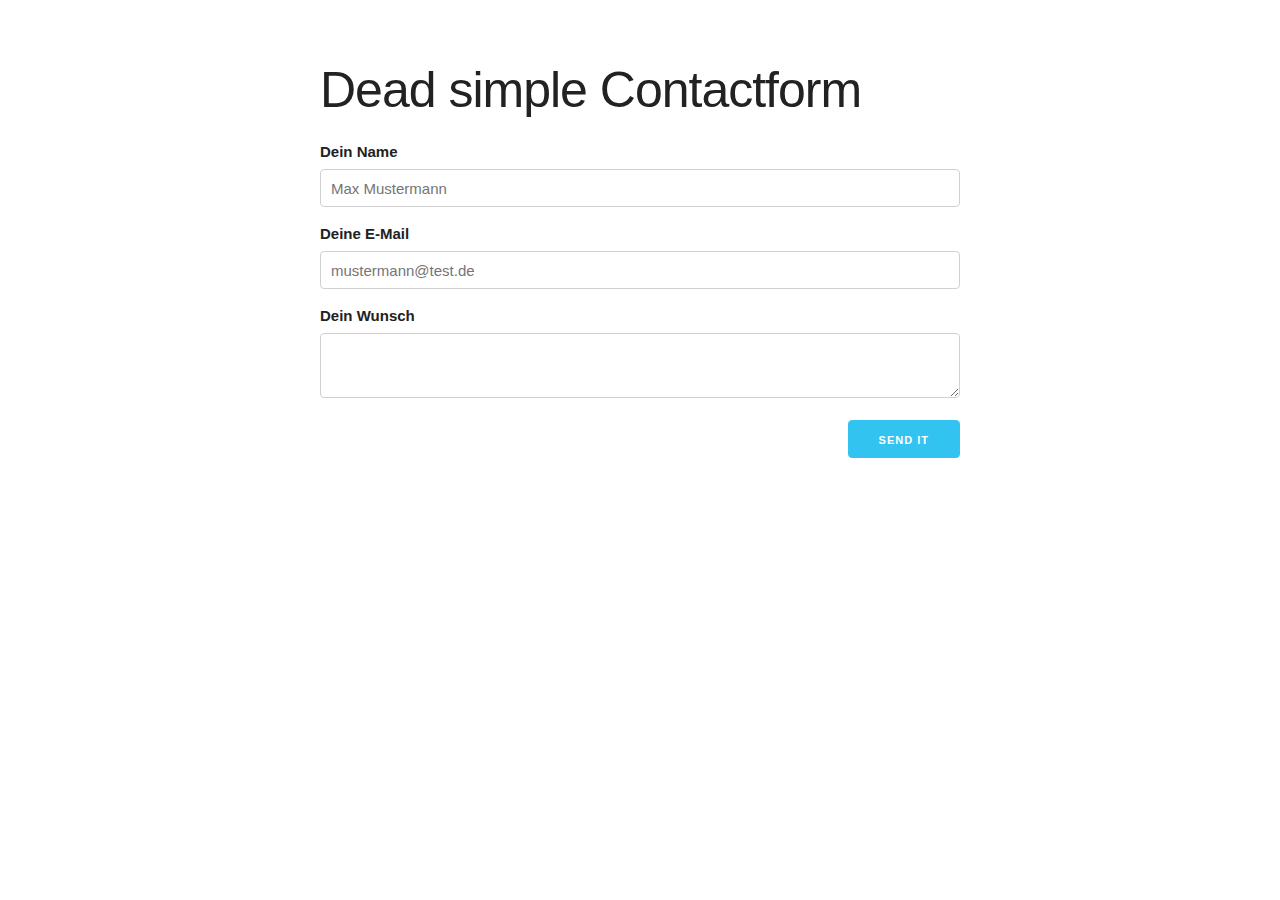
<file: XX-jQuery/index.htm>
<!DOCTYPE html>
<html lang="de">
  <head>
    <meta charset="utf-8">
    <meta name="viewport" content="width=device-width, initial-scale=1.0" />
    <title>jQuery und Formulare</title>
    <link  rel="stylesheet"  href="css/normalize.css">
    <link  rel="stylesheet"  href="css/skeleton.css">
    <script src="js/jquery-3.4.1.min.js"></script>
    <script>
      
    </script>
    <style>
        body {
            margin-top: 6rem;
        }
      .right {
        text-align: right;
      }

      .container {
          width: 640px;
      }
    </style>
  </head>

  <body>
    <div class="container">
      <h1>
        Dead simple Contactform
      </h1>

      <!--
          Das Formtag umschließt das gesammte Formular

          Das Attribut method gibt die Sendemethode an, über die das Formular 
          übertragen wird GET oder POST ist hier möglich.

          Das action-Attribut zeigt an, an welche Seite das Formular gesendet werden soll.

      -->
      <form method="GET" action="send.htm">
        <div>
            <!--
                Label sind dafür da, um Formularfelder zu bezeichnen
                das Attribut for zeigt auf eine ID des dazugerhörigen Input-Feldes
            -->
          <label for="name">Dein Name</label>
          <!-- 
              Inputfelder sind die Eingabefelder von Formularen
              
              Attribute sind primär:
               - name = Zur Bezeichnung des Feldes
               - type = Ist es ein password-, ein text- email-Eingabefeld
               - placeholder = Was soll im Feld stehen, wenn es noch keine Eingabe gibt? 
               - required = Soll die Eingabe erforderlich sein
           -->
          <input 
            class="u-full-width" 
            id="name" 
            name="name"
            type="text"
            placeholder="Max Mustermann"
            required
          />
        </div>
        <div>
          <label for="email">Deine E-Mail</label>
          <input class="u-full-width"  id="email" type="email" name="email" placeholder="mustermann@test.de" required />
        </div>
        <div>
          <label for="text">Dein Wunsch</label>
          <textarea class="u-full-width"  id="text" name="text" required></textarea>
        </div>
        <div class="right">
        <button class="button-primary" type="submit">Send it</button>
        </div>
      </form>
    </div>
  </body>
</html>
</file>
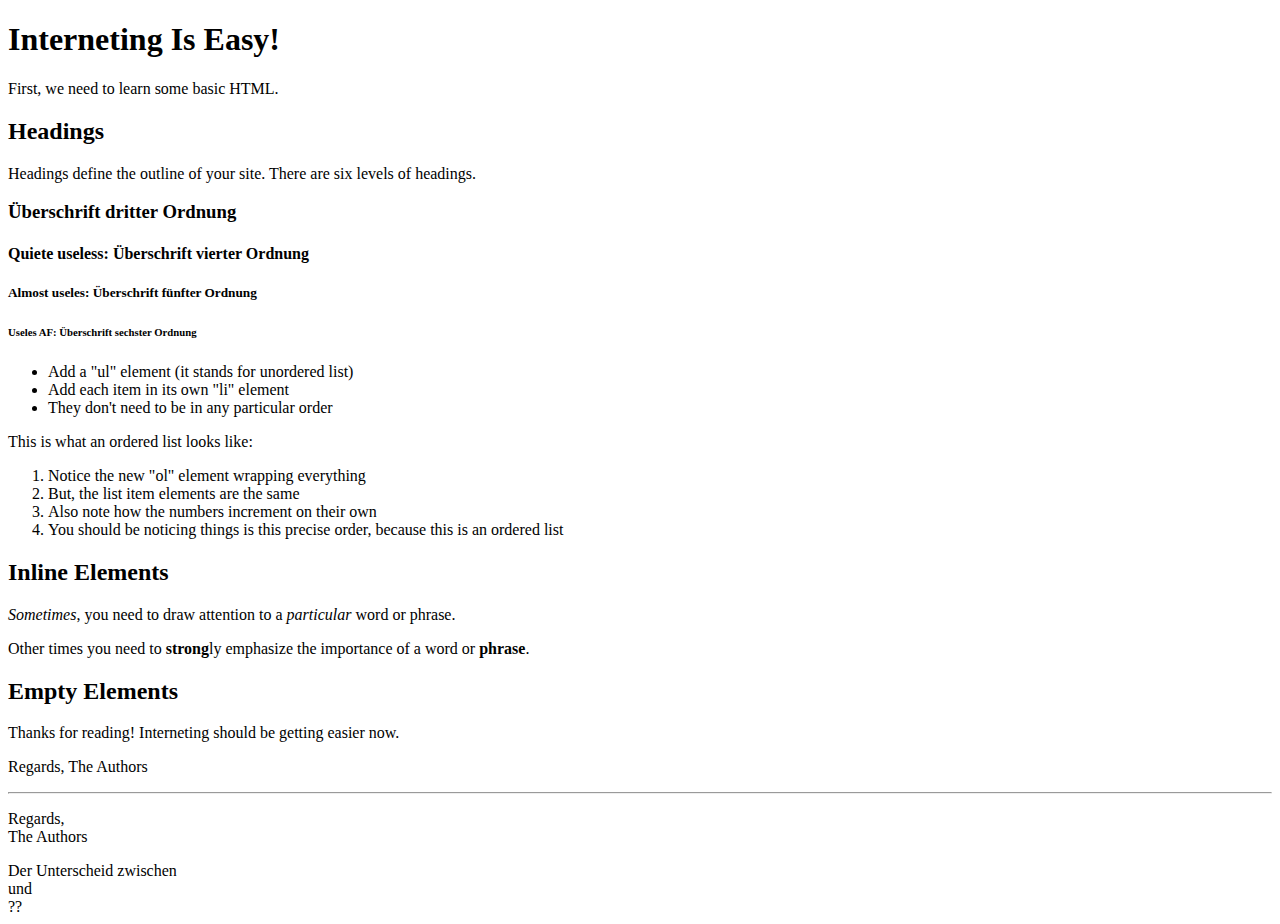
<file: 01-basic-webpages/basics.html>
<!--
  Dieses ist ein HTML-Kommentar, den ich hier nutzen werde, um einzelne 
  Elemente ein wenig zu beschreiben, er wird nach der Eckigen Klammer "<" mit 
  der Zeichenfolge "!--" geöffnet und kann danach ein oder auch mehrzeilig sein.

  Geschlossen wird er mit der folgenden Zeichenkombination:
-->
<!--
  Als erstes steht die sog. Doctype-Description in jedem XML-artigen Dokument bei HTML5 wurde
  diese angenehm verkürzt.
-->
<!DOCTYPE html>
<!-- Dann geht es auch richtig los mit HTML, der HTML-Tag umschließt alles andere der 
  Seite und enthätlt genau zwei Tags: HEAD und BODY - jeweils einmal ;)  -->
<html>
  <!-- Im Head stehen Dinge, die die Seite näher Beschreiben, soetwas wie der Titel, Metaangaben
  Referenzen auf Scripte und Stylesheets -->
  <head>
    <!-- Hier der Tiel -->
    <title>Interneting Is Easy!</title>
  </head>
  <!-- Inhalt kommt NUR in den Body-Tag-->
  <body>
    <!-- Als erstes eine Überschrift der ersten Ordnung h1, dieser Tag darf keinmal oder auch 
      mehrfach vorkommen es sei jedoch sehr empfohlen, diesen genau einmal zu benutzen -->
    <h1>Interneting Is Easy!</h1>
    <!-- Text steht üblicherweise in sog. p-Tags, den Paragraphen -->
    <p>First, we need to learn some basic HTML.</p>

    <h2>Headings</h2>
    <p>
      Headings define the outline of your site. There are six levels of
      headings.
    </p>
    <h3>
      Überschrift dritter Ordnung
    </h3>
    <h4>
      Quiete useless: Überschrift vierter Ordnung
    </h4>
    <h5>
      Almost useles: Überschrift fünfter Ordnung
    </h5>
    <h6>
      Useles AF: Überschrift sechster Ordnung
    </h6>
    <!--
      Ungeordnete Listen kurz UL, diese enthalten einzelne Listenelemente: li
    -->
    <ul>
      <li>Add a "ul" element (it stands for unordered list)</li>
      <li>Add each item in its own "li" element</li>
      <li>They don't need to be in any particular order</li>
    </ul>

    <p>This is what an ordered list looks like:</p>
    <!--
      Dan gibt es neben den ungeordneten Listen die geordneten Listen in engl. 
      Ordered Lists kurz OL, die wie die geordneten Listen funktionieren
    -->
    <ol>
      <li>Notice the new "ol" element wrapping everything</li>
      <li>But, the list item elements are the same</li>
      <li>Also note how the numbers increment on their own</li>
      <li>
        You should be noticing things is this precise order, because this is an
        ordered list
      </li>
    </ol>
    <!--
      Dann gibt es eine Klasse von Elementen, die sog. Inline Elements, sie heißen so, weil sie 
      im gegensatz zu den Boxed-Elementen, die häufig die gesamte Breite in Anspruch nehmen und 
      bei denen Folgeelemente meist in der nächsten Zeile stehen.
    -->
    <h2>Inline Elements</h2>

    <!-- 
    Itallic == Emphasis aber i !== em
    https://developer.mozilla.org/de/docs/Web/HTML/Element/em
     -->
    <p>
      <em>Sometimes</em>, you need to draw attention to a <i>particular</i> word
      or phrase.
    </p>
    <!-- Bold vs. Strong -->
    <p>
      Other times you need to <strong>strong</strong>ly emphasize the importance
      of a word or <b>phrase</b>.
    </p>

    <!-- line breaks -->
    <h2>Empty Elements</h2>

    <p>Thanks for reading! Interneting should be getting easier now.</p>

    <p>Regards, The Authors</p>
    <hr />
    <p>
      Regards, <br />
      The Authors
    </p>

    <!-- Trailing Slashes ????  -->
    <!-- Dann kennt ihr mit HR und BR nun die ersten inline-Elemente -->

    Der Unterscheid zwischen <br />
    und <br>
    ??
  </body>
</html>
</file>
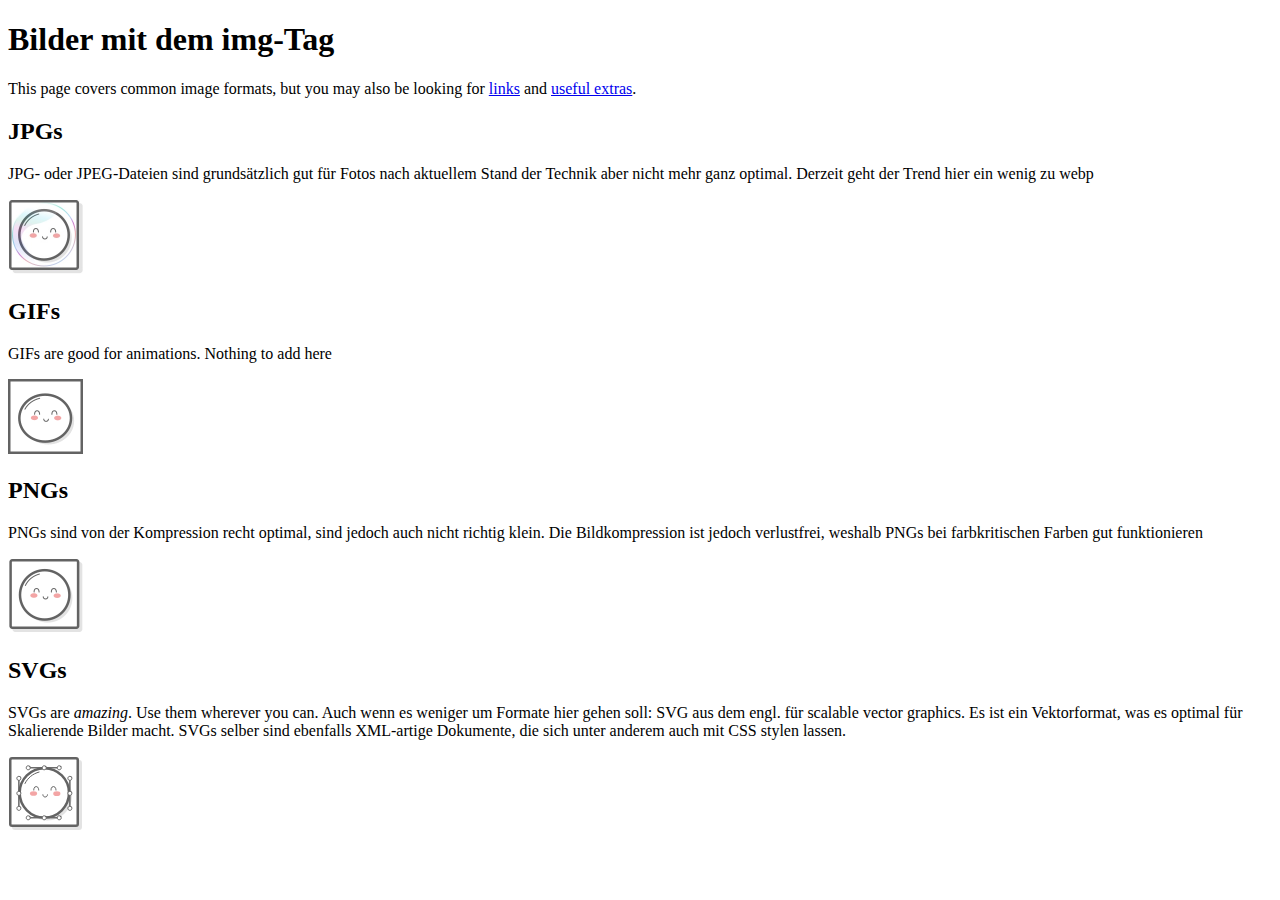
<file: 02-links-and-images/images.html>
<!DOCTYPE html>
<!-- Hier noch ein Attribut, der modernen Browsern hilft Sprachen sauber zu erkennen bzw. festzusetzen -->
<html lang="de">
  <head>
    <title>Bilder in HTML</title>
  </head>
  <body>
    <h1>Bilder mit dem img-Tag</h1>
    <p>
      This page covers common image formats, but you may also be looking for
      <a href="links.html">links</a> and
      <a href="misc/extras.html">useful extras</a>.
    </p>

    <h2>JPGs</h2>

    <p>
      JPG- oder JPEG-Dateien sind grundsätzlich gut für Fotos nach aktuellem
      Stand der Technik aber nicht mehr ganz optimal. Derzeit geht der Trend
      hier ein wenig zu webp
    </p>

    <img src="images/mochi.jpg" width='75' alt='A mochi ball in a bubble'/>

    <h2>GIFs</h2>

    <p>GIFs are good for animations. Nothing to add here</p>

    <img src="images/mochi.gif" width='75' alt='A dancing mochi ball'/>

    <h2>PNGs</h2>

    <p>
      PNGs sind von der Kompression recht optimal, sind jedoch auch nicht
      richtig klein. Die Bildkompression ist jedoch verlustfrei, weshalb PNGs
      bei farbkritischen Farben gut funktionieren
    </p>

    <img src="images/mochi.png" width='75' alt='A mochi ball'/>

    <h2>SVGs</h2>

    <p>
      SVGs are <em>amazing</em>. Use them wherever you can. Auch wenn es weniger
      um Formate hier gehen soll: SVG aus dem engl. für scalable vector
      graphics. Es ist ein Vektorformat, was es optimal für Skalierende Bilder
      macht. SVGs selber sind ebenfalls XML-artige Dokumente, die sich unter
      anderem auch mit CSS stylen lassen.
    </p>

    <img src="images/mochi.svg" width='75'  alt='A mochi ball with Bézier handles'/>
  </body>
</html>
</file>
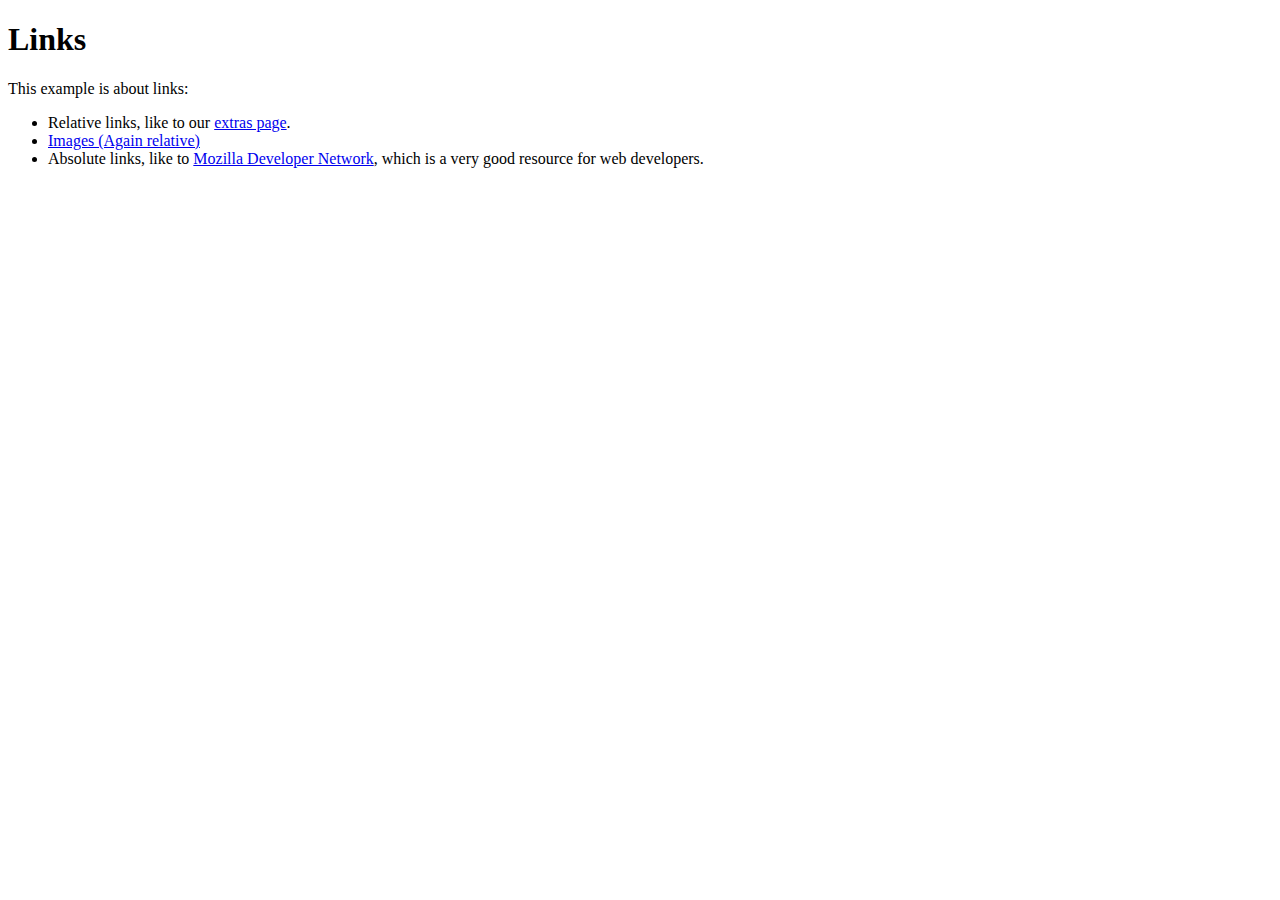
<file: 02-links-and-images/links.html>
<!DOCTYPE html>
<html>
  <head>
    <title>Links</title>
  </head>
  <body>
    <h1>Links</h1>
    <p>This example is about links:</p>
        <ul>
                <!-- 
                  
                  Relative Links sind immer relativ zur aktuellen Datei bezogen.
                
                  Man kann so relativ alles machen. Dennoch ein paar gut gemeinte Empfehlungen:
                   - Kleinschreibung
                   - Bintestriche und Unterstriche zur Trennung benutzen
                   - KEINE Umlaute *
                   - KEINE Leerzeichen *
                   - KEINE Sonderzeichen *

                   *: Es sei denn, man hat Langeweile und sucht gerne 2 Stunden nach Fehlern
                -->
                <li>Relative links, like to our <a href='misc/extras.html'>extras
                    page</a>.</li>
                <li><a href="images.html">Images (Again relative)</a></li>
                <!-- 
                  bsolute Links hingegen sind absolut zur Domain oder absolut auf das Dateisystem oder 
                  Internet bezogen.
                
                  Ein weiteres Attribut ist das target-Attribut, es lässt folgende Werte zu:
                  _self - ist bereits der Standard, der den Link im aktuellen Fenster öffnet
                  _blank - für ein neues Fenster
                  _parent - im Elternfenster
                  _top - im Browserfenster
                  NAME - aus den Framezeiten von Annodazumal - bitte einfach ignorieren wie 
                  im besten Fall _parent und _top ebenfalls
                  Mehr dazu unter: https://wiki.selfhtml.org/wiki/Referenz:HTML/Attribute/target
                -->
                <li>Absolute links, like to
                  <a href='https://developer.mozilla.org/en-US/docs/Web/HTML' target="_blank">Mozilla
                  Developer Network</a>, which is a very good resource for web
                  developers.</li>
        </ul>
        
  </body>
</html>
</file>
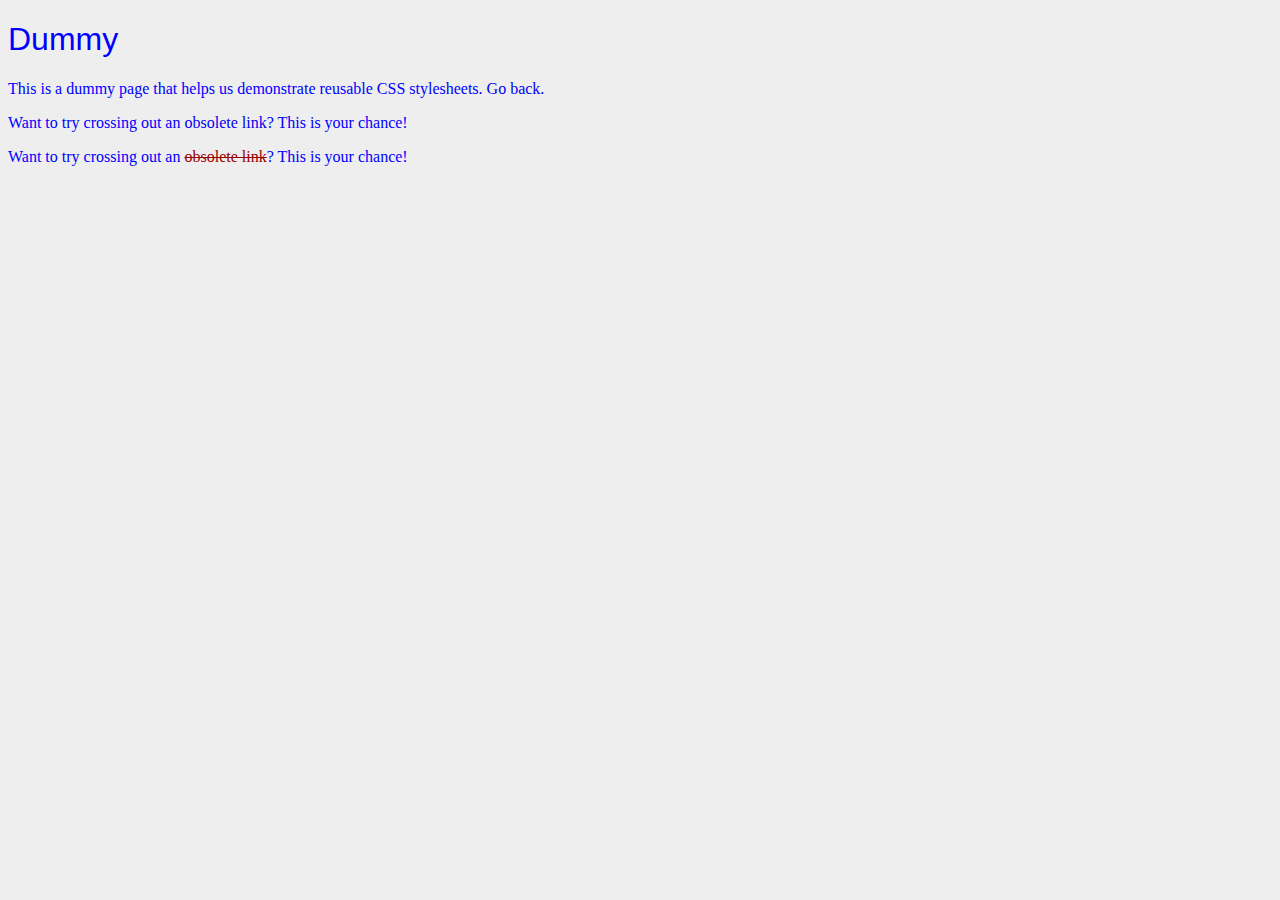
<file: 03-hello-css/dummy.html>
<!DOCTYPE html>
<html lang="en">
  <head>
    <meta charset="UTF-8" />
    <title>Dummy</title>
    <link rel="stylesheet" href="styles.css" />
    <style>
      body {
        color: #0000ff; /* Blue */
      }
    </style>
  </head>
  <body>
    <h1>Dummy</h1>

    <p>
      This is a dummy page that helps us demonstrate reusable CSS stylesheets.
      <a href="hello-css.html">Go back</a>.
    </p>

    <p>
      Want to try crossing out an <a href="nowhere.html">obsolete link</a>? This
      is your chance!
    </p>

    <p>
      Want to try crossing out an
      <a
        href="nowhere.html"
        style="color: #990000; text-decoration: line-through;"
        >obsolete link</a
      >? This is your chance!
    </p>
  </body>
</html>
</file>
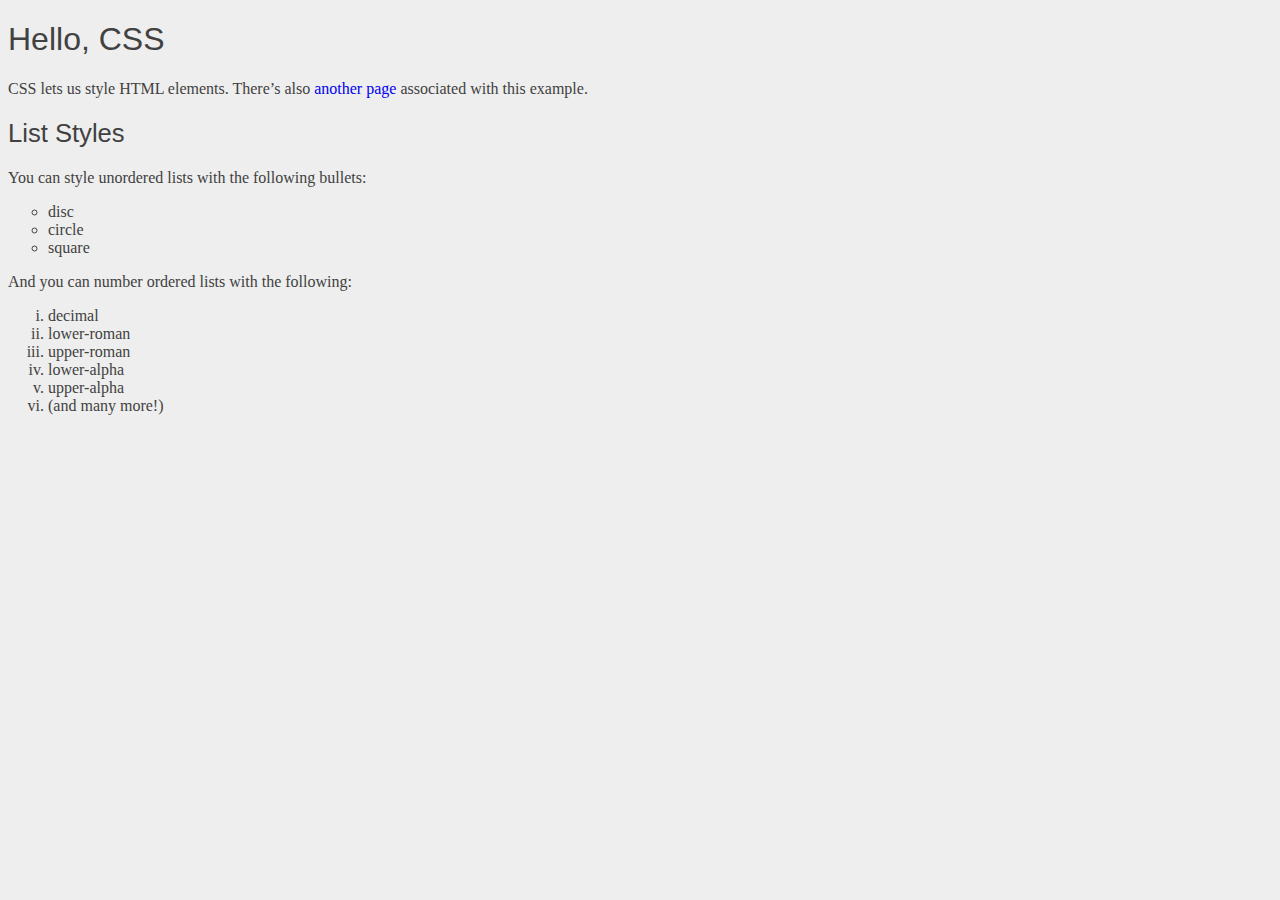
<file: 03-hello-css/hello-css.html>
<!DOCTYPE html>
<html lang='de'>
  <head>
    <meta charset='UTF-8'/>
    <title>Hello, CSS</title>
    <link rel='stylesheet' href='styles.css'/>
  </head>
  <body>
    <h1>Hello, CSS</h1>

    <p>CSS lets us style HTML elements. There’s also
       <a href='dummy.html'>another page</a> associated with this example.</p>

    <h2>List Styles</h2>

    <p>You can style unordered lists with the following bullets:</p>

    <ul>
      <li>disc</li>
      <li>circle</li>
      <li>square</li>
    </ul>

    <p>And you can number ordered lists with the following:</p>

    <ol>
      <li>decimal</li>
      <li>lower-roman</li>
      <li>upper-roman</li>
      <li>lower-alpha</li>
      <li>upper-alpha</li>
      <li>(and many more!)</li>
    </ol>
  </body>
</html>
</file>
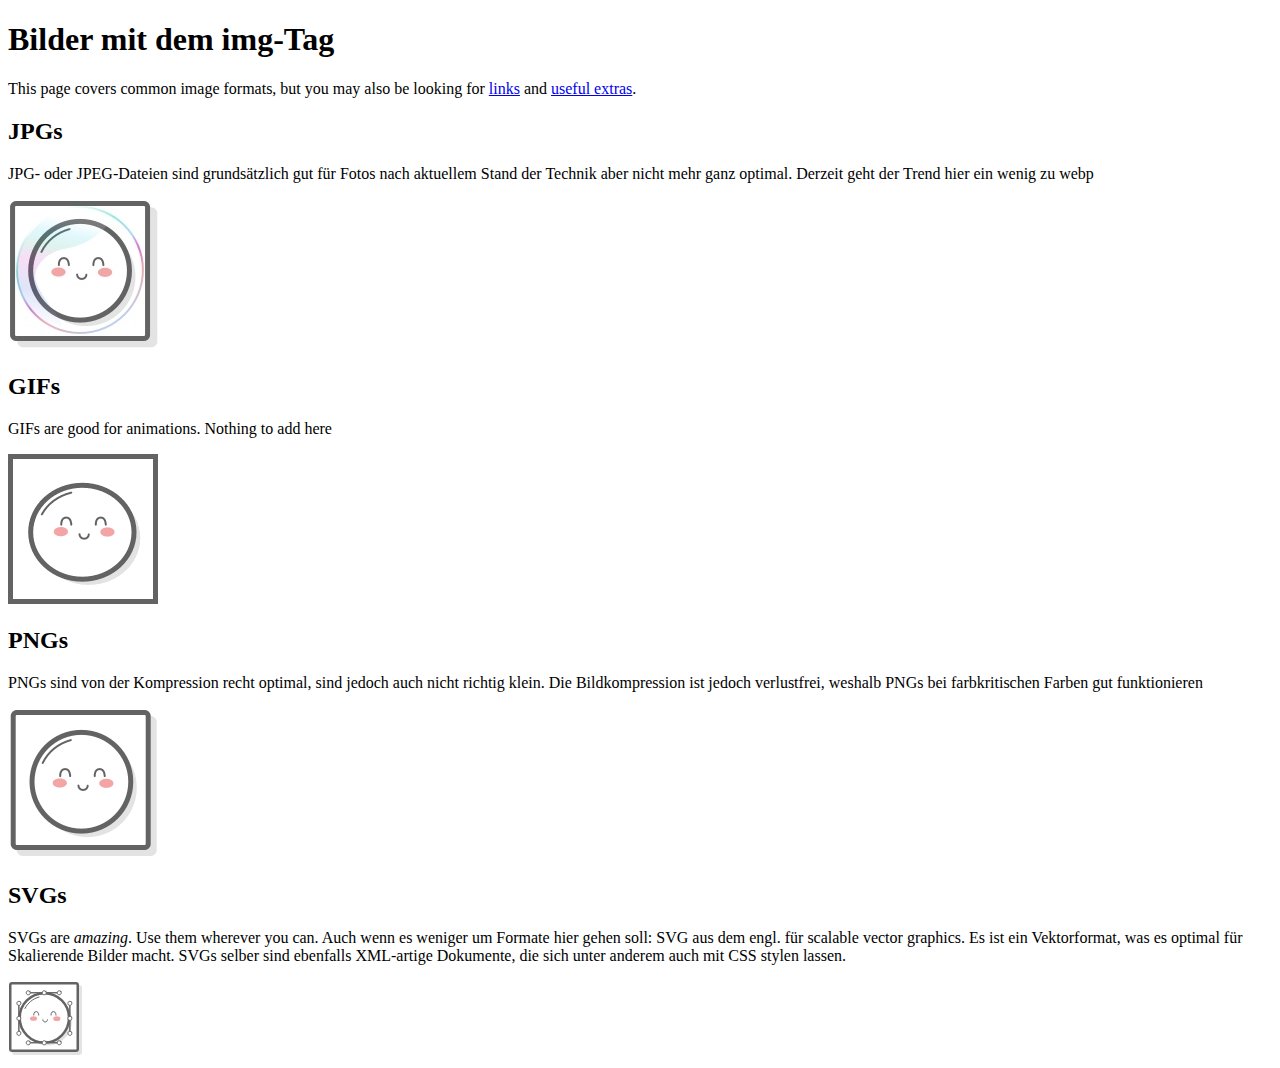
<file: links-and-images/images.html>
<!DOCTYPE html>
<html>
  <head>
    <title>Images</title>
  </head>
  <body>
    <h1>Bilder mit dem img-Tag</h1>
    <p>
      This page covers common image formats, but you may also be looking for
      <a href="links.html">links</a> and
      <a href="misc/extras.html">useful extras</a>.
    </p>

    <h2>JPGs</h2>

    <p>
      JPG- oder JPEG-Dateien sind grundsätzlich gut für Fotos nach aktuellem
      Stand der Technik aber nicht mehr ganz optimal. Derzeit geht der Trend
      hier ein wenig zu webp
    </p>

    <img src="images/mochi.jpg" />

    <h2>GIFs</h2>

    <p>GIFs are good for animations. Nothing to add here</p>

    <img src="images/mochi.gif" />

    <h2>PNGs</h2>

    <p>
      PNGs sind von der Kompression recht optimal, sind jedoch auch nicht
      richtig klein. Die Bildkompression ist jedoch verlustfrei, weshalb PNGs
      bei farbkritischen Farben gut funktionieren
    </p>

    <img src="images/mochi.png" />

    <h2>SVGs</h2>

    <p>
      SVGs are <em>amazing</em>. Use them wherever you can. Auch wenn es weniger
      um Formate hier gehen soll: SVG aus dem engl. für scalable vector
      graphics. Es ist ein Vektorformat, was es optimal für Skalierende Bilder
      macht. SVGs selber sind ebenfalls XML-artige Dokumente, die sich unter
      anderem auch mit CSS stylen lassen.
    </p>

    <img src="images/mochi.svg" />
  </body>
</html>
</file>
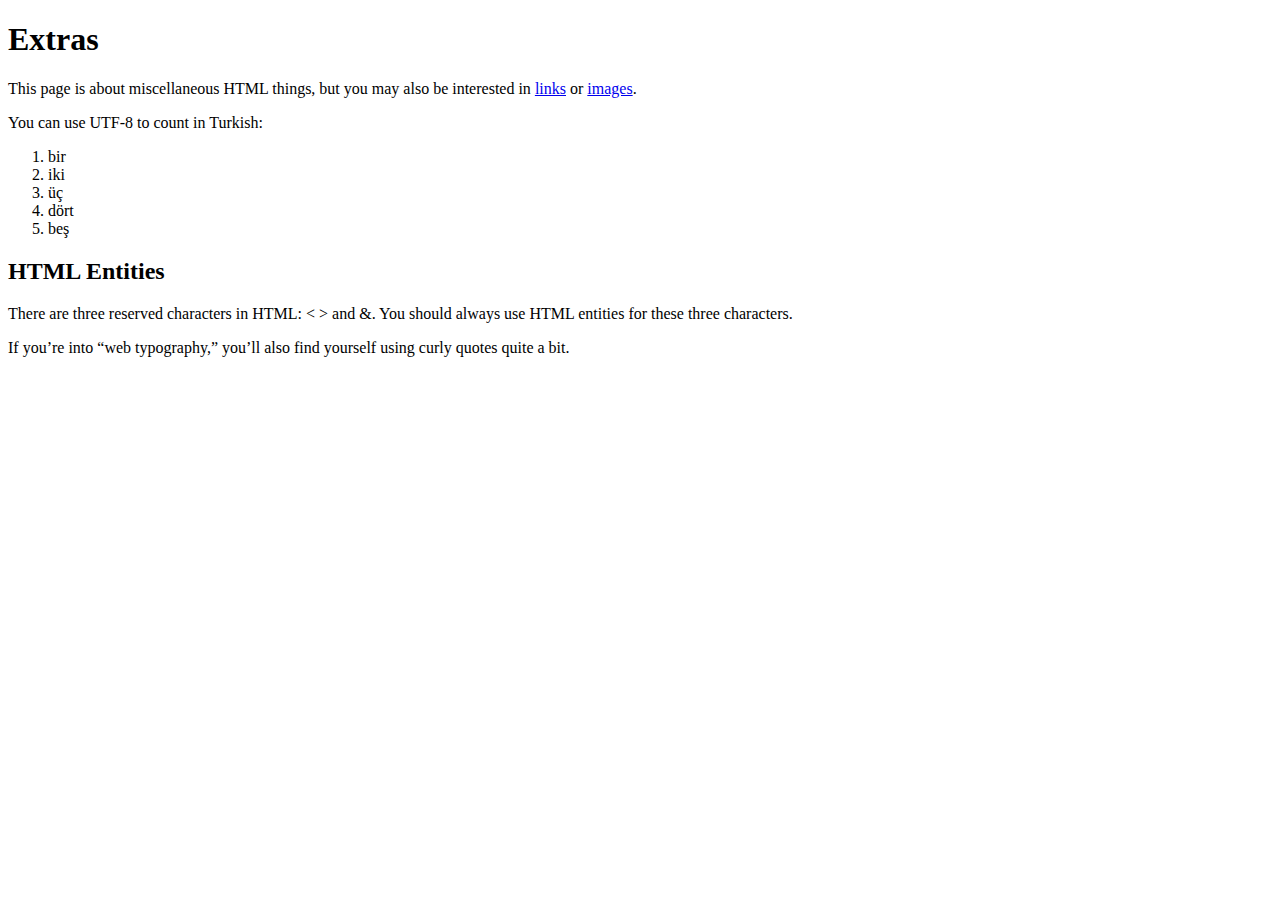
<file: 02-links-and-images/msic/extras.html>
<!DOCTYPE html>
<html>
  <head>
    <title>Extras</title>
    <!-- 
      Eine wichtige Angabe, die in jedes HTML-Grundgerüst reingehört, um einfach Fehler in der Kodierung zu vermeiden.
     -->
    <meta charset='UTF-8'/>
  </head>
  <body>
    <h1>Extras</h1>
    <!-- 
      Da die Links auch hier relativ verlinkt werden muss erst das Verzeichnis 
      relativ verlassen werden in Dateipfaden haben sich hierfür zwei Punkte etabliert: ..
    -->
    <p>
      This page is about miscellaneous HTML things, but you may also be
      interested in <a href="../links.html">links</a> or
      <a href="../images.html">images</a>.
    </p>

    <p>You can use UTF-8 to count in Turkish:</p>

    <ol>
      <li>bir</li>
      <li>iki</li>
      <li>üç</li>
      <li>dört</li>
      <li>beş</li>
    </ol>



    <h2>HTML Entities</h2>
<p>There are three reserved characters in HTML: &lt; &gt; and &amp;. You
   should always use HTML entities for these three characters.</p>


   <p>If you&rsquo;re into &ldquo;web typography,&rdquo; you&rsquo;ll also find
      yourself using curly quotes quite a bit.</p>
  </body>
</html>
</file>
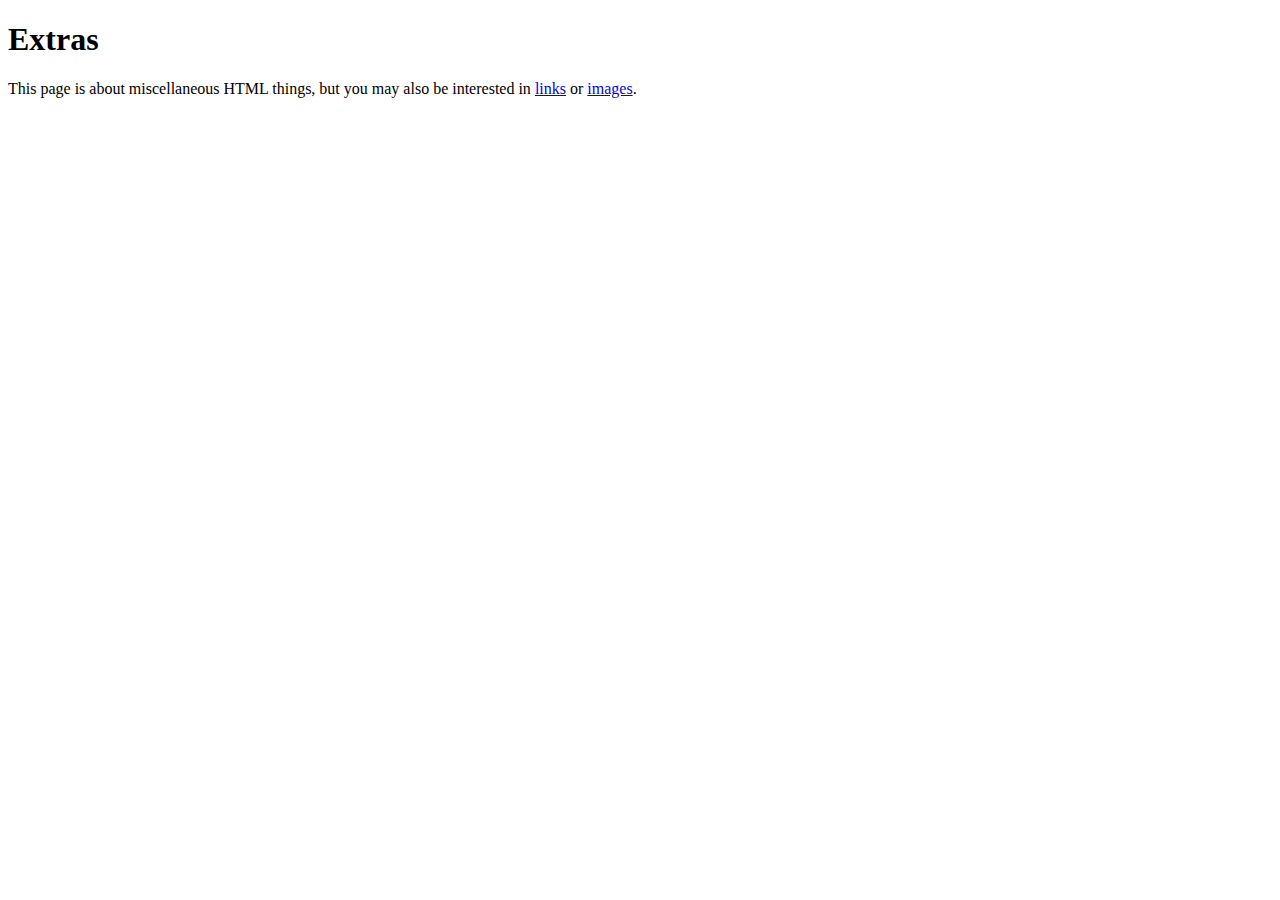
<file: links-and-images/msic/extras.html>
<!DOCTYPE html>
<html>
  <head>
    <title>Extras</title>
  </head>
  <body>
    <h1>Extras</h1>
    <!-- 
      Da die Links auch hier relativ verlinkt werden muss erst das Verzeichnis 
      relativ verlassen werden in Dateipfaden haben sich hierfür zwei Punkte etabliert: ..
    -->
    <p>This page is about miscellaneous HTML things, but you may
        also be interested in <a href='../links.html'>links</a> or
        <a href='../images.html'>images</a>.</p>
  </body>
</html>
</file>
<file: XX-jQuery/css/skeleton.css>
/*
* Skeleton V2.0.4
* Copyright 2014, Dave Gamache
* www.getskeleton.com
* Free to use under the MIT license.
* http://www.opensource.org/licenses/mit-license.php
* 12/29/2014
*/


/* Table of contents
––––––––––––––––––––––––––––––––––––––––––––––––––
- Grid
- Base Styles
- Typography
- Links
- Buttons
- Forms
- Lists
- Code
- Tables
- Spacing
- Utilities
- Clearing
- Media Queries
*/


/* Grid
–––––––––––––––––––––––––––––––––––––––––––––––––– */
.container {
  position: relative;
  width: 100%;
  max-width: 960px;
  margin: 0 auto;
  padding: 0 20px;
  box-sizing: border-box; }
.column,
.columns {
  width: 100%;
  float: left;
  box-sizing: border-box; }

/* For devices larger than 400px */
@media (min-width: 400px) {
  .container {
    width: 85%;
    padding: 0; }
}

/* For devices larger than 550px */
@media (min-width: 550px) {
  .container {
    width: 80%; }
  .column,
  .columns {
    margin-left: 4%; }
  .column:first-child,
  .columns:first-child {
    margin-left: 0; }

  .one.column,
  .one.columns                    { width: 4.66666666667%; }
  .two.columns                    { width: 13.3333333333%; }
  .three.columns                  { width: 22%;            }
  .four.columns                   { width: 30.6666666667%; }
  .five.columns                   { width: 39.3333333333%; }
  .six.columns                    { width: 48%;            }
  .seven.columns                  { width: 56.6666666667%; }
  .eight.columns                  { width: 65.3333333333%; }
  .nine.columns                   { width: 74.0%;          }
  .ten.columns                    { width: 82.6666666667%; }
  .eleven.columns                 { width: 91.3333333333%; }
  .twelve.columns                 { width: 100%; margin-left: 0; }

  .one-third.column               { width: 30.6666666667%; }
  .two-thirds.column              { width: 65.3333333333%; }

  .one-half.column                { width: 48%; }

  /* Offsets */
  .offset-by-one.column,
  .offset-by-one.columns          { margin-left: 8.66666666667%; }
  .offset-by-two.column,
  .offset-by-two.columns          { margin-left: 17.3333333333%; }
  .offset-by-three.column,
  .offset-by-three.columns        { margin-left: 26%;            }
  .offset-by-four.column,
  .offset-by-four.columns         { margin-left: 34.6666666667%; }
  .offset-by-five.column,
  .offset-by-five.columns         { margin-left: 43.3333333333%; }
  .offset-by-six.column,
  .offset-by-six.columns          { margin-left: 52%;            }
  .offset-by-seven.column,
  .offset-by-seven.columns        { margin-left: 60.6666666667%; }
  .offset-by-eight.column,
  .offset-by-eight.columns        { margin-left: 69.3333333333%; }
  .offset-by-nine.column,
  .offset-by-nine.columns         { margin-left: 78.0%;          }
  .offset-by-ten.column,
  .offset-by-ten.columns          { margin-left: 86.6666666667%; }
  .offset-by-eleven.column,
  .offset-by-eleven.columns       { margin-left: 95.3333333333%; }

  .offset-by-one-third.column,
  .offset-by-one-third.columns    { margin-left: 34.6666666667%; }
  .offset-by-two-thirds.column,
  .offset-by-two-thirds.columns   { margin-left: 69.3333333333%; }

  .offset-by-one-half.column,
  .offset-by-one-half.columns     { margin-left: 52%; }

}


/* Base Styles
–––––––––––––––––––––––––––––––––––––––––––––––––– */
/* NOTE
html is set to 62.5% so that all the REM measurements throughout Skeleton
are based on 10px sizing. So basically 1.5rem = 15px :) */
html {
  font-size: 62.5%; }
body {
  font-size: 1.5em; /* currently ems cause chrome bug misinterpreting rems on body element */
  line-height: 1.6;
  font-weight: 400;
  font-family: "Raleway", "HelveticaNeue", "Helvetica Neue", Helvetica, Arial, sans-serif;
  color: #222; }


/* Typography
–––––––––––––––––––––––––––––––––––––––––––––––––– */
h1, h2, h3, h4, h5, h6 {
  margin-top: 0;
  margin-bottom: 2rem;
  font-weight: 300; }
h1 { font-size: 4.0rem; line-height: 1.2;  letter-spacing: -.1rem;}
h2 { font-size: 3.6rem; line-height: 1.25; letter-spacing: -.1rem; }
h3 { font-size: 3.0rem; line-height: 1.3;  letter-spacing: -.1rem; }
h4 { font-size: 2.4rem; line-height: 1.35; letter-spacing: -.08rem; }
h5 { font-size: 1.8rem; line-height: 1.5;  letter-spacing: -.05rem; }
h6 { font-size: 1.5rem; line-height: 1.6;  letter-spacing: 0; }

/* Larger than phablet */
@media (min-width: 550px) {
  h1 { font-size: 5.0rem; }
  h2 { font-size: 4.2rem; }
  h3 { font-size: 3.6rem; }
  h4 { font-size: 3.0rem; }
  h5 { font-size: 2.4rem; }
  h6 { font-size: 1.5rem; }
}

p {
  margin-top: 0; }


/* Links
–––––––––––––––––––––––––––––––––––––––––––––––––– */
a {
  color: #1EAEDB; }
a:hover {
  color: #0FA0CE; }


/* Buttons
–––––––––––––––––––––––––––––––––––––––––––––––––– */
.button,
button,
input[type="submit"],
input[type="reset"],
input[type="button"] {
  display: inline-block;
  height: 38px;
  padding: 0 30px;
  color: #555;
  text-align: center;
  font-size: 11px;
  font-weight: 600;
  line-height: 38px;
  letter-spacing: .1rem;
  text-transform: uppercase;
  text-decoration: none;
  white-space: nowrap;
  background-color: transparent;
  border-radius: 4px;
  border: 1px solid #bbb;
  cursor: pointer;
  box-sizing: border-box; }
.button:hover,
button:hover,
input[type="submit"]:hover,
input[type="reset"]:hover,
input[type="button"]:hover,
.button:focus,
button:focus,
input[type="submit"]:focus,
input[type="reset"]:focus,
input[type="button"]:focus {
  color: #333;
  border-color: #888;
  outline: 0; }
.button.button-primary,
button.button-primary,
input[type="submit"].button-primary,
input[type="reset"].button-primary,
input[type="button"].button-primary {
  color: #FFF;
  background-color: #33C3F0;
  border-color: #33C3F0; }
.button.button-primary:hover,
button.button-primary:hover,
input[type="submit"].button-primary:hover,
input[type="reset"].button-primary:hover,
input[type="button"].button-primary:hover,
.button.button-primary:focus,
button.button-primary:focus,
input[type="submit"].button-primary:focus,
input[type="reset"].button-primary:focus,
input[type="button"].button-primary:focus {
  color: #FFF;
  background-color: #1EAEDB;
  border-color: #1EAEDB; }


/* Forms
–––––––––––––––––––––––––––––––––––––––––––––––––– */
input[type="email"],
input[type="number"],
input[type="search"],
input[type="text"],
input[type="tel"],
input[type="url"],
input[type="password"],
textarea,
select {
  height: 38px;
  padding: 6px 10px; /* The 6px vertically centers text on FF, ignored by Webkit */
  background-color: #fff;
  border: 1px solid #D1D1D1;
  border-radius: 4px;
  box-shadow: none;
  box-sizing: border-box; }
/* Removes awkward default styles on some inputs for iOS */
input[type="email"],
input[type="number"],
input[type="search"],
input[type="text"],
input[type="tel"],
input[type="url"],
input[type="password"],
textarea {
  -webkit-appearance: none;
     -moz-appearance: none;
          appearance: none; }
textarea {
  min-height: 65px;
  padding-top: 6px;
  padding-bottom: 6px; }
input[type="email"]:focus,
input[type="number"]:focus,
input[type="search"]:focus,
input[type="text"]:focus,
input[type="tel"]:focus,
input[type="url"]:focus,
input[type="password"]:focus,
textarea:focus,
select:focus {
  border: 1px solid #33C3F0;
  outline: 0; }
label,
legend {
  display: block;
  margin-bottom: .5rem;
  font-weight: 600; }
fieldset {
  padding: 0;
  border-width: 0; }
input[type="checkbox"],
input[type="radio"] {
  display: inline; }
label > .label-body {
  display: inline-block;
  margin-left: .5rem;
  font-weight: normal; }


/* Lists
–––––––––––––––––––––––––––––––––––––––––––––––––– */
ul {
  list-style: circle inside; }
ol {
  list-style: decimal inside; }
ol, ul {
  padding-left: 0;
  margin-top: 0; }
ul ul,
ul ol,
ol ol,
ol ul {
  margin: 1.5rem 0 1.5rem 3rem;
  font-size: 90%; }
li {
  margin-bottom: 1rem; }


/* Code
–––––––––––––––––––––––––––––––––––––––––––––––––– */
code {
  padding: .2rem .5rem;
  margin: 0 .2rem;
  font-size: 90%;
  white-space: nowrap;
  background: #F1F1F1;
  border: 1px solid #E1E1E1;
  border-radius: 4px; }
pre > code {
  display: block;
  padding: 1rem 1.5rem;
  white-space: pre; }


/* Tables
–––––––––––––––––––––––––––––––––––––––––––––––––– */
th,
td {
  padding: 12px 15px;
  text-align: left;
  border-bottom: 1px solid #E1E1E1; }
th:first-child,
td:first-child {
  padding-left: 0; }
th:last-child,
td:last-child {
  padding-right: 0; }


/* Spacing
–––––––––––––––––––––––––––––––––––––––––––––––––– */
button,
.button {
  margin-bottom: 1rem; }
input,
textarea,
select,
fieldset {
  margin-bottom: 1.5rem; }
pre,
blockquote,
dl,
figure,
table,
p,
ul,
ol,
form {
  margin-bottom: 2.5rem; }


/* Utilities
–––––––––––––––––––––––––––––––––––––––––––––––––– */
.u-full-width {
  width: 100%;
  box-sizing: border-box; }
.u-max-full-width {
  max-width: 100%;
  box-sizing: border-box; }
.u-pull-right {
  float: right; }
.u-pull-left {
  float: left; }


/* Misc
–––––––––––––––––––––––––––––––––––––––––––––––––– */
hr {
  margin-top: 3rem;
  margin-bottom: 3.5rem;
  border-width: 0;
  border-top: 1px solid #E1E1E1; }


/* Clearing
–––––––––––––––––––––––––––––––––––––––––––––––––– */

/* Self Clearing Goodness */
.container:after,
.row:after,
.u-cf {
  content: "";
  display: table;
  clear: both; }


/* Media Queries
–––––––––––––––––––––––––––––––––––––––––––––––––– */
/*
Note: The best way to structure the use of media queries is to create the queries
near the relevant code. For example, if you wanted to change the styles for buttons
on small devices, paste the mobile query code up in the buttons section and style it
there.
*/


/* Larger than mobile */
@media (min-width: 400px) {}

/* Larger than phablet (also point when grid becomes active) */
@media (min-width: 550px) {}

/* Larger than tablet */
@media (min-width: 750px) {}

/* Larger than desktop */
@media (min-width: 1000px) {}

/* Larger than Desktop HD */
@media (min-width: 1200px) {}
</file>
<file: 03-hello-css/styles.css>
/* 
Kommentare funktionieren hier etwas anders ;)

Grundsätzlicher Aufbau von allen CSS Regelsätzen:

Selektor {
    Property : Value ;
}
 */

 body {
    color: #414141;    /* Dark gray */
    background-color: #EEEEEE;    /* Light gray */
  }

  h1 {
    font-size: 2em;
  }

  h2 {
    font-size: 1.6em;
  }

  h1, h2, h3, h4, h5, h6 {
    font-family: "Helvetica", "Arial", sans-serif;
    font-weight: normal;
  }

  ul {
    list-style-type: circle;
  }
  
  ol {
    list-style-type: lower-roman;
  }

  p {
    text-align: left;
  }

  a {
    text-decoration: none;
  }
</file>
